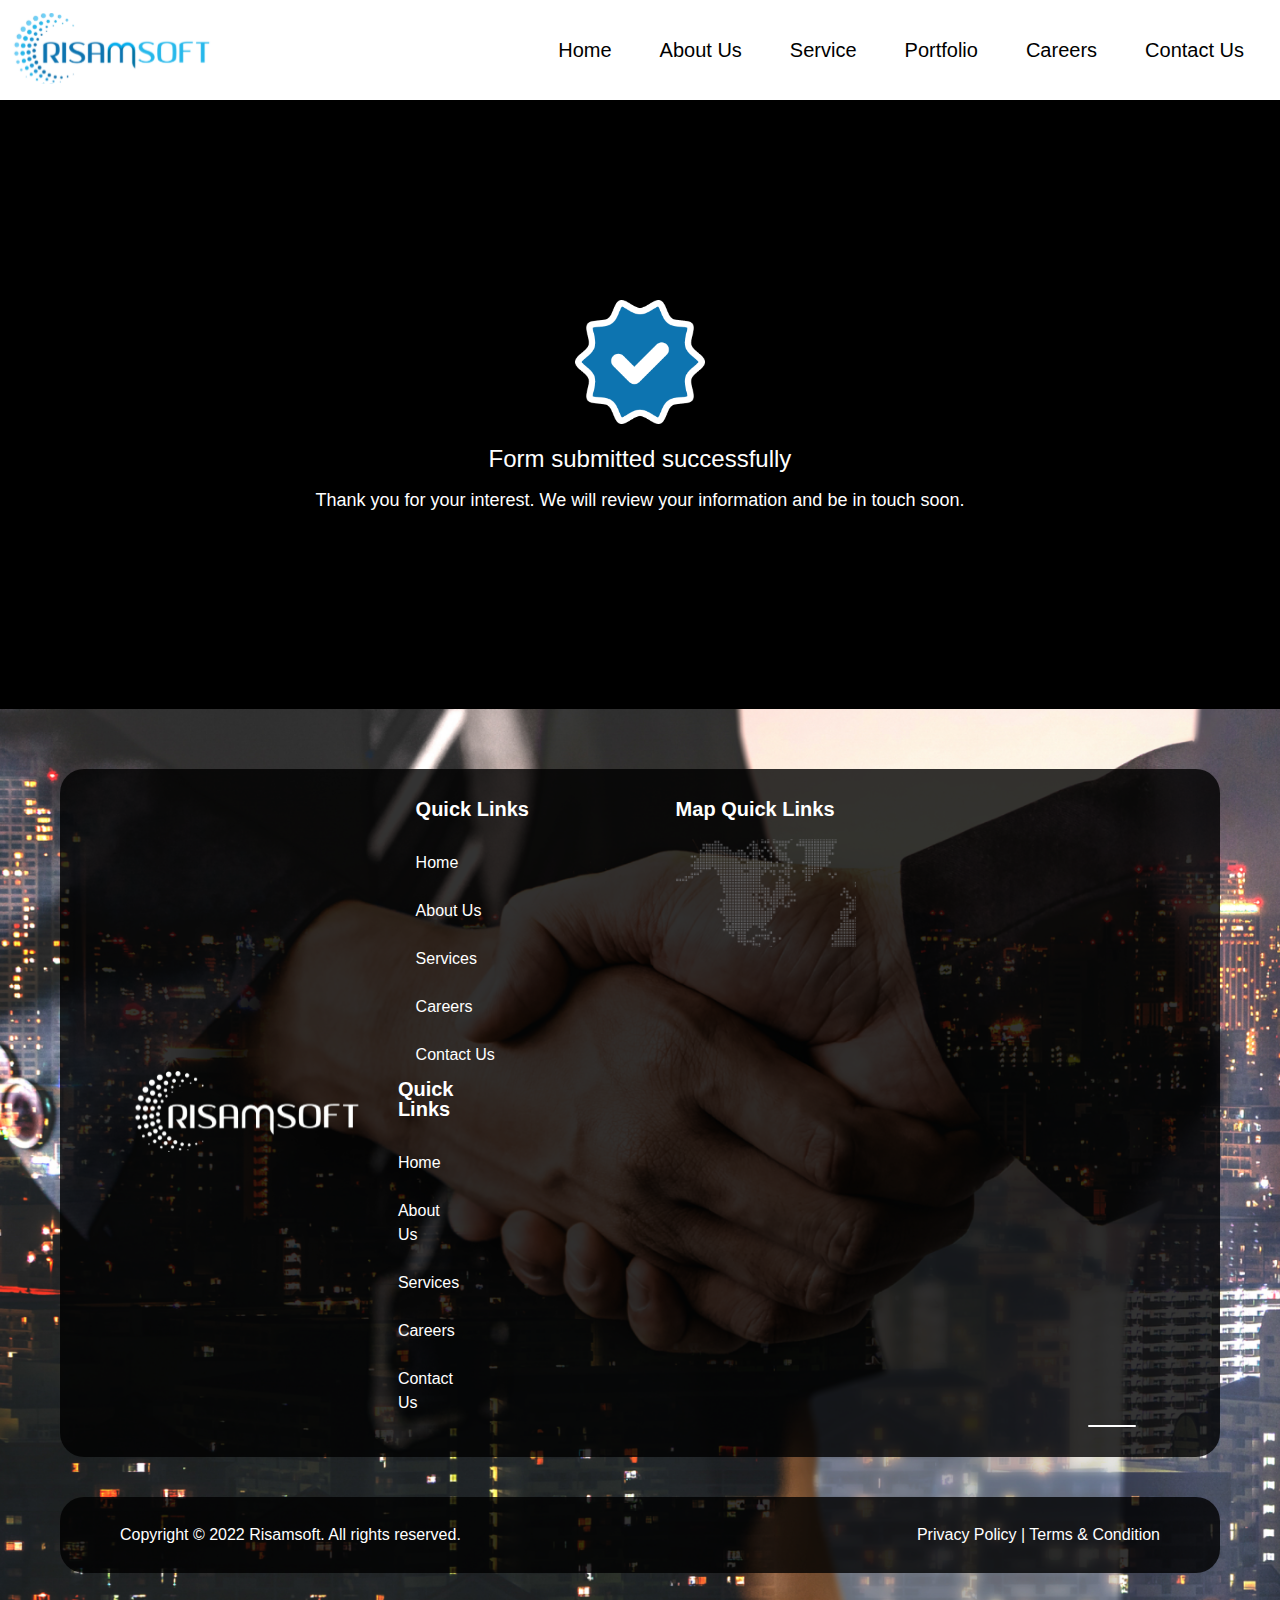
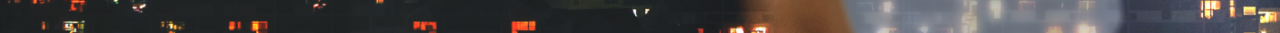
<file: success.html>
<!DOCTYPE html>
<html>

<head>
    <title>RisamSoft</title>
    <link rel="stylesheet" href="./assets/css/bootstrap.min.css" />
    <link rel="stylesheet" href="./assets/css/global.css" />
    <link rel="stylesheet" href="./assets/css/portfolio.css" />
    <link rel="stylesheet" href="./assets/css/slick.css" />
    <link rel="stylesheet" href="https://cdnjs.cloudflare.com/ajax/libs/font-awesome/6.4.0/css/all.min.css"
        integrity="sha512-iecdLmaskl7CVkqkXNQ/ZH/XLlvWZOJyj7Yy7tcenmpD1ypASozpmT/E0iPtmFIB46ZmdtAc9eNBvH0H/ZpiBw=="
        crossorigin="anonymous" referrerpolicy="no-referrer" />
    <meta name="viewport" content="width=device-width, initial-scale=1.0">
    <style>
        .sucess {
            background-color: #000;
            padding: 200px 0px;
        }

        .sucess img {
            width: 130px;
        }

        .sucess h3 {
            font-size: 24px;
            color: #fff;
            margin-top: 20px;
        }

        .sucess p {
            font-size: 18px;
            color: #fff;
            margin-top: 20px;
        }
    </style>
</head>

<body id="About">
    <header>
        <nav class="navbar navbar-expand-lg">
            <div class="container-fluid">
                <a class="navbar-brand" href="index.html"><img alt="riamsoft" src="./assets/images/riamsoft.svg" /></a>
                <button class="navbar-toggler" data-bs-toggle="collapse" data-bs-target="#navbar">
                    <span class="navbar-toggler-icon"><i class="fa fa-bars"></i></span>
                </button>
                <div class="collapse navbar-collapse" id="navbar">
                    <ul class="navbar-nav ms-auto">
                        <li class="nav-item">
                            <a class="nav-link" href="index.html">Home</a>
                        </li>
                        <li class="nav-item">
                            <a class="nav-link" href="about.html">About Us</a>
                        </li>
                        <li class="nav-item">
                            <a class="nav-link" href="about.html">Service</a>
                        </li>
                        <li class="nav-item">
                            <a class="nav-link" href="portfolio.html">Portfolio</a>
                        </li>
                        <li class="nav-item">
                            <a class="nav-link" href="careers.html">Careers</a>
                        </li>
                        <li class="nav-item">
                            <a class="nav-link" href="contact.html">Contact Us</a>
                        </li>
                    </ul>
                </div>
            </div>
        </nav>
    </header>
    <main class="text-center sucess">
        <div class="container">
            <div class="row">
                <div class="col-md-2"></div>
                <div class="col-md-8 text-center">
                    <img alt="success" src="./assets/images/success.png" alt="">
                    <h3>Form submitted successfully</h3>
                    <p>
                        Thank you for your interest. We will review your information and be in touch soon.
                    </p>
                </div>
                <div class="col-md-2"></div>
            </div>
        </div>
    </main>
    <footer class="footer p-60 mb-m-t-30">
        <div class="footer-overlay relative">
            <div class="container-fluid">
                <div class="row">
                    <div class="col-md-3 align-self-center">
                        <div class="about">
                            <img alt="footer-logo" class="logo" src="./assets/images/footer-logo.svg" />
                        </div>
                    </div>
                    <div class="col-md-3 mb-m-t-40">
                        <div class=" footer-links">
                            <h3>Quick Links</h3>
                            <ul>
                                <li><a class="text-white" href="./index.html">Home</a></li>
                                <li><a class="text-white" href="./about.html">About Us</a></li>
                                <li><a class="text-white" href="./services.html">Services</a></li>
                                <li><a class="text-white" href="./careers.html">Careers</a></li>
                                <li><a class="text-white" href="./contact.html">Contact Us</a></li>
                            </ul>
                        </div>
                        <div class="col-md-3 mb-m-t-40">
                            <div class=" footer-links">
                                <h3>Quick Links</h3>
                                <ul>
                                    <li><a class="text-white" href="#">Home</a></li>
                                    <li><a class="text-white" href="#">About Us</a></li>
                                    <li><a class="text-white" href="#">Services</a></li>
                                    <li><a class="text-white" href="#">Careers</a></li>
                                    <li><a class="text-white" href="#">Contact Us</a></li>
                                </ul>
                            </div>
                        </div>
                    </div>
                    <div class="col-md-3 mb-m-t-40">
                        <div class=" footer-links">
                            <h3>Map Quick Links</h3>
                            <div class="relative map">
                                <img alt="" src="./assets/images/map.png">
                                <i class="fas fa-map-marker-alt usa">
                                    <p>USA</p>
                                </i>
                                <i class="fas fa-map-marker-alt india">
                                    <p>India</p>
                                </i>
                            </div>
                        </div>
                    </div>
                </div>
                <button id="scrollToTopBtn"><i class="fas fa-arrow-up"></i></button>
            </div>
        </div>
        <div class="footer-overlay m-t-40 mb-m-t-20 gap-12 flex aic jcsb mb-fdc">
            <p class="m-0 text-white text-center">Copyright © 2022 Risamsoft. All rights reserved.</p>
            <p class="m-0 text-white text-center">Privacy Policy | Terms & Condition</p>
        </div>
    </footer>
    <script src="./assets/js/bootstrap.min.js"></script>
    <script src="https://ajax.googleapis.com/ajax/libs/jquery/2.1.1/jquery.min.js"></script>
    <script>
        var scrollToTopBtn = document.getElementById("scrollToTopBtn");
        var rootElement = document.documentElement;
    
        function scrollToTop() {
          // Scroll to top logic
          rootElement.scrollTo({
            top: 0,
            behavior: "smooth"
          });
        }
        scrollToTopBtn.addEventListener("click", scrollToTop);
      </script>
</body>

</html>
</file>
<file: assets/css/portfolio.css>
.section-heading{
    font-weight: var(--semi-bold);
    text-transform: uppercase;
    font-size: 26px!important;
    margin: 0 auto;
    width: 90%;
}
/*.portfolio{
    background: url(../images/gif.png) center / contain repeat;
}*/
.portfolio-img{
    position: relative;
}
.portfolio-img img{
    width: 100%;
    height: 500px;
    object-fit: cover;
    border-radius: 50px;
    position: relative;
    z-index: 1;
}
.progress-bars{
    display: flex;
    gap: 20px;
    flex-wrap: wrap;
    justify-content: center;
    margin-top: 25px;
}
div[class*=circle] {
    flex: 1 1 40%;
    position: relative;
    text-align: center;
    justify-content: center;
}
[class*=circle] p {
    margin-top: 18px;
    font-weight: 600;
    color: var(--themeColor);
}
.protfolio-progress{
    padding: 0 80px;
}
.achievement{
    left: 0;
    right: 0;
    top: 6px;
    width: 117px;
    height: 117px;
    display: flex;
    margin: 0 auto;
    font-size: 30px;
    color: #26B8EB;
    font-weight: 600;
    position: absolute;
    align-items: center;
    border-radius: 100px;
    justify-content: center;
    background-color: #D6F4FF;
}
.portfolio-img:before{
    left: 150px;
    z-index: 0;
    content: '';
    width: 100%;
    height: 50%;
    top: calc(50% + 25px);
    position: absolute;
    display: inline-block;
    border-top: 10px solid var(--themeColor);
    border-right: 10px solid var(--themeColor);
}
.portfolio-img:after{
    bottom: -52px;
    content: '';
    width: 35px;
    height: 35px;
    position: absolute;
    left: calc(100% + 128px);
    transform: rotate(45deg);
    background-color: var(--themeColor);
}
.right:before{
    left: auto;
    right: 150px;
    transform: rotateY(180deg);
}
.right:after{
    right: calc(100% + 128px);
    left: auto;
}

.portfolio .container-fluid{
    padding: 0 80px;
}
.overlay-text{
    left: 0;
    right: 0;
    width: 90%;
    z-index: 2;
    bottom: 30px;
    padding: 20px;
    margin: 0 auto;
    position: absolute;
    border-radius: 8px;
    text-align: center;
    background: rgba(0,0,0,.75);
}
.overlay-text h4{
    font-size: 24px;
    color: var(--white);
}
.business{
    border: 5px solid var(--themeColor);
}
.hover-text{
    height: 0;
    margin-top: 0;
    overflow: hidden;
    visibility: hidden;
    transition: height 0.5s ease;
}

.portfolio-img:hover  .hover-text{
    height: auto;
    margin-top: 8px;
    visibility: visible;
}
.heading{
    font-size: 56px;
}
@media(max-width: 767px){
    .overlay-text{
        bottom: 12px;
    }
    .overlay-text h4{
        font-size: 16px;
        font-weight: 600;
    }
    .overlay-text p{
        font-size: 13px;
        font-weight: 400;
        line-height: 1.5;
    }
    .image img{
        height: auto;
    }
    .protfolio-progress{
        padding: 0 16px;
    }
    .section-heading{width: 100%; font-size: 18px;}
    .portfolio .container-fluid{
        padding: 0 16px;
    }
    .mb-p-b-30{
        padding-bottom: 30px;
    }
    .portfolio-img img{
        height: auto;
        width: 100%;
        object-fit: cover;
        border-radius: 8px;
    }
    .portfolio-img:after, 
    .portfolio-img:before{
        display: none;
    }
    .heading{
        font-size: 24px;
        text-align: center;
    }
    .mb-y-p-30{
        padding: 30px 0px;
    }
    .m-lr-20{
        padding: 0px 20px;
    }
    .section-heading{
        font-size: 22px!important;
    }
}
</file>
<file: assets/css/global.css>
@import url(./reset.css);

:root {
    --secondaryColor: #0D74B0;
    --themeColor: #26B8EB;
    --normalText: 20px;
    --white: #ffffff;
    --grey: #707070;
    --extra-bold:900;
    --display: 60px;
    --heading: 36px;
    --black: #000;
    --normal: 400;
    --bold: 700;
    --semi-bold: 600;

    --mob-display: 28px;
    --mob-normalText: 16px;
    --mob-section-heading: 24px;
}
.navbar-expand-lg .navbar-nav{
    position: relative;
    z-index: 2;
}
.navbar-expand-lg .navbar-nav .nav-link.active, .dropdown-btn.active{
    position: relative;
    color: var(--themeColor);
}
.navbar-expand-lg .navbar-nav .nav-link.active:before, .dropdown-btn.active:before{
    content: '';
    display: inline-block;
    width: 8px;
    height: 8px;
    transform: rotate(45deg);
    vertical-align: middle;
    background-color: var(--themeColor);
    margin-right: 8px;
    margin-bottom: 4px;
}
a{
    text-decoration: none;
    display: block;
}
a.btn:hover{
    color: currentColor;
}
.text-theme{
    color: var(--themeColor);
}
.navbar-brand > img{
    width: 200px;
}
.navbar-expand-lg .navbar-nav .nav-link{
    padding: 24px;
    color: #000;
    font-weight: 500;
    font-weight: normal;
    font-size: var(--normalText);
    transition: all 200ms ease-in-out;
}
.navbar-expand-lg .navbar-nav .nav-link:hover{
    color: var(--themeColor);
}
.dropdown-btn{
    transition: all 200ms ease-in-out;
    background-color: transparent;
    font-size: var(--normalText);
    font-weight: normal;
    padding: 24px;
    color: #000;
    border: none;
}
.dropdown .dropdown-menu{
    background: var(--themeColor);
    border-radius: 0;
    width: 300px;
    padding: 0;
}
.dropdown .dropdown-menu li a.dropdown-item{
    padding: 16px;
    line-height: 1.25;
    white-space: normal;
    color: var(--white);
    font-size: var(--normalText);
}
.dropdown-item:focus, .dropdown-item:hover{
    background: var(--secondaryColor);
}
.btn{
    font-size: var(--normalText);
    min-width: 180px;
    padding: 10px 20px;
    font-weight: 600;
}
.primary{
    border: 1px solid var(--secondaryColor);
    background-color: var(--secondaryColor);
    color: var(--white);
}
.primary:hover{
    color: #fff;
}
.navbar-toggler-icon{
    height: auto;
}
.secondary{
    border: 1px solid var(--secondaryColor);
    background-color: transparent;
    color: var(--secondaryColor);
}
.secondary:hover{
    color: var(--secondaryColor);
}
.heading{
    font-size: var(--display);
    color: var(--themeColor);
    font-weight: var(--extra-bold);
    line-height: 1.1;
}

.header-heading{
    font-size: var(--display);
    color: var(--themeColor);
    font-weight: var(--extra-bold);
    line-height: 1.1;
}
.section-heading{
    font-size: var(--heading);
    font-weight: var(--extra-bold);
    line-height: 1.1;
}

.site-text{
    font-size: var(--normalText);
    color: var(--grey);
    line-height: 1.25;
}
.button-group{
    display: flex;
    column-gap: 40px;
}
.img-fluid{
    width: 100%;
}
.viewall{
    font-size: 16px;
    font-weight: var(--semi-bold);
    color: var(--themeColor);
    text-decoration: none;
    display: block;
}
.viewall:hover{
    color: var(--secondaryColor);
}
.dottedgif{
    background: url(../images/doted.gif) center right / contain no-repeat;
    background-size: 100%;
}
.text-white{
    color: var(--white);
}
.text-cente{
    text-align: center;
}
.relative{
    position: relative;
}
.gradient-border{
    border-width: 7px;
    border-style: solid;
    border-image: linear-gradient(to right, #fff 35%, #26B8EB);
    border-image-slice: 1;
}
/**** flex ****/
.flex{
    display: flex;
}
.aic{
    align-items: center;
}
.jcsb{
    justify-content: space-between;
}
.jcc{
    justify-content: center;
}

/**** PROCESS ****/
.process{
    position: relative;
}
.progress-section{
    background: url(../images/doted.gif) right / cover no-repeat;
}
.process-overlay{
    top: 43%;
    left: 50%;
    width: 65%;
    padding: 40px 40px;
    position: absolute;
    text-align: center;
    border-radius: 10px;
    backdrop-filter: blur( 9px );
    transform: translate(-50%, -50%);
    background: rgba( 38, 184, 235, 0.75 );
    box-shadow: 0px 0px 15px 10px rgba( 38, 184, 235, 0.75 );
}
.process-slider .slick-prev {
    border: 1px solid var(--themeColor);
    background-color: transparent;
    color: var(--themeColor);
    position: absolute;
    padding: 10px;
    bottom: -15px;
    left: 20%;
}
.process-slider .slick-next {
    border: 1px solid var(--themeColor);
    background-color: var(--themeColor);
    color: var(--white);
    position: absolute;
    padding: 10px;
    bottom: -15px;
    right: 20%;
    
}
.process-slider .slick-dots {
    justify-content: center;
    margin: 60px auto;
    display: flex;
}
.process-slider .slick-dots li button{
    height: 4px;
    width: 100px;
    border: none;
    font-size: 0;
    margin: 0 10px;
    border-radius: 20px;
    background: var(--grey);
}
.process-slider .slick-dots li.slick-active button{
    background: var(--themeColor);
}
.process-slider.slick-initialized .slick-slide.relative{
    flex-direction: column;
}
/**** footer ****/
.footer{
    width: 100%;
    height: 100%;
    position: relative;
    background: url(../images/footer/footer.webp) center /cover no-repeat;
}
.footer-overlay{
    background: rgba(0,0,0,.8);
    border-radius: 24px;
    padding: 30px 60px;
}
.footer .container-fluid{
    position: relative;
    z-index: 3;
}
.footer  img{
    width: 180px;
}

.footer  .logo{
    width: 230px;
}
.fa-map-marker-alt{
    position: absolute;
    color: #fff;
    text-align: center;
    font-size: 12px;
}
.usa{
    top: 37%;
    left: 25%;
}
.india{
    top: 3%;
    left: 72%;
}
.map{
    width: max-content;
}
.fa-map-marker-alt p{
    visibility: hidden;
    margin-top: 6px;
    font-weight: 400;
}
.fa-map-marker-alt:hover p{
    visibility: visible;
}
.about p{
    color: var(--white);
    line-height: 1.5;
    font-size: 18px;
    margin: 30px 0;
}
.social-icons{
    display: flex;
    column-gap: 12px;
}
.social-icons li{
    border-radius: 100px;
    width: 30px;
    height: 30px;
    display: flex;
    justify-content: center;
    align-items: center;
    background-color: var(--white);
    color: var(--black);
}
.social-icons li i{
    font-size: 14px;
}
.footer-links{
    width: 80%;
    margin: 0 auto;
}
.footer-links h3{
    color: #fff;
    font-size: 20px;
    font-weight: 600;
    margin-bottom: 20px;
}
.footer-links ul li a{
    font-size: 16px;
    font-weight: 300;
    padding: 12px 0;
    line-height: 1.5;
}
.footer-links ul li i{
    margin-right: 12px;
}
.footer-links ul li b{
    font-weight: 600;
    line-height: 1.5;
}
/**** Space Css ****/
.m-t-10{
    margin-top: 10px;
}
.m-t-16{
    margin-top: 16px;
}
.m-t-20{
    margin-top: 20px;
}
.m-t-40{
    margin-top: 40px;
}
.m-t-60{
    margin-top: 60px;
}
.m-t-80{
    margin-top: 80px;
}
.p-0{
    padding: 0;
}
.p-x-0{
    padding-right: 0;
    padding-left: 0;
}
.p-10{
    padding: 10px;
}
.p-r-0{
    padding-right: 0;
}
.p-l-0{
    padding-left: 0 !important;
}
.p-x-20{
    padding: 20px;
}
.p-60{
    padding: 60px;
}
.p-l-0{
    padding-left: 0;
}
.y-p-60{
    padding: 60px 16px;
}
.p-b-60 {
    padding-bottom: 60px;
}
.p-x-16{
    padding: 0 16px;
}
.p-24{
    padding: 24px;
}
.gap-12{
    gap: 12px;
}

div > .img-fluid{
    height: 100%;
    object-fit: cover;
}
.themebg{
    background: var(--themeColor);
}

/* subscription */
.subs-image{
    position: relative;
}
.image-overlay{
    background-color: rgba(0, 0, 0, .75);
    justify-content: center;
    flex-direction: column;
    align-items: center;
    position: absolute;
    display: flex;
    height: 100%;
    width: 100%;
    left: 0;
    top: 0;
}
.image-overlay .section-heading{
    text-transform: uppercase;
}
.image-overlay p i{
    margin-right: 10px;
    font-size: 28px;
}
.image-overlay p{
    font-size: 24px;
    font-weight: var(--normal);
    color: var(--white);
}
.sub_text{
    height: 100%;
    display: flex;
    align-items: center;
    flex-direction: column;
    justify-content: center;
    background: url(../images/doted.gif) right / contain no-repeat;
}
.sub_text .section-heading{
    text-transform: uppercase;
    color: var(--themeColor);
    white-space: pre-line;
    text-align: center;
    margin: 0 auto;
}
.email-input{
    border: 1px solid var(--grey);
    text-align: center;
    border-radius: 4px;
    padding: 10px;
    height: 50px;
    width: 50%;
}
::placeholder{
    color: var(--grey);
}

/****** banner for rest pages ******/
.banner{
    background: linear-gradient(to bottom, var(--themeColor) 55%, #fff 40%);
}
.note{
    background-color: var(--themeColor);
    padding: 40px;
}
.card{
    border-radius: 20px;
    border: 1px solid #b7b7b7;
}
.card:hover{
    border: none;
    box-shadow: 0 0 20px -7px rgba(0, 0, 0, .25);
}
.page-banner-image{
    height: 350px;
    border-width: 7px;
    border-style: solid;
    border-image: linear-gradient(175deg, #fff 20%, var(--secondaryColor));
    background: linear-gradient(175deg, #fff 20%, var(--secondaryColor));
    border-image-slice: 1;
    border-radius: 25px;

}
.banner .heading{
    text-transform: uppercase;
}
div > .hauto{
    height: auto;
}
.whatsapp{
    font-size: 24px;
    font-weight: 600;
    color: #fff;
    padding: 24px 40px;
    border: none;
    margin-top: 40px;
    display: flex;
    align-items: center;
    gap: 12px;
    background: var(--secondaryColor);
    margin-top: 60px;
}
.whatsapp img{
    width: 24px;
}
#scrollToTopBtn {
    background-color: #fff;
    border: none;
    color: #000;
    cursor: pointer;
    font-size: 18px;
    line-height: 48px;
    width: 48px;
    position: absolute;
    right: 24px;
    bottom: 0;
    font-size: 24px;
    border-radius: 50px;
  }
@media(min-width: 768px) and (max-width: 1199px){
    .footer-overlay{
        padding: 30px 0;
    }
    .footer .logo{
        width: 100%;
    }
}
@media(max-width: 1380px){
    .slick-slide img, .slick-slide img.img-fluid{
        width: 100%;
        height: 100%;
    }
    .process-slider .slick-slide img{
        height: 455px;
    }
}
@media(max-width:991px){
    .tab-p-l-16{
        padding-left: 16px;
    }
    .tab-p-r-12{
        padding-right: 12px;
    }
    .footer-overlay{
        padding: 30px 0;
    }
    .footer{
        padding: 30px;
    }
    .navbar-expand-lg .navbar-nav .nav-link{
        border-bottom: 1px solid #ddd;
        padding: 20px;
    }
    .dropdown{
        border-bottom: 1px solid #ddd;
    }
    .dropdown .dropdown-menu{
        width: calc(100% + 32px);
        margin: 0 -16px;
        padding: 0 24px;
    }
    .footer .logo{
        width: 100%;
    }
    
}
@media(max-width: 767px){
    .navbar-brand > img{
        width: 150px;
    }
    .mb-fdc{
        flex-direction: column;
    }
    .mb-m-t-0{
        margin-top: 0;
    }
    .mb-p-r-0{
        padding-right: 0 !important;
    }
    .mb-p-r-16{
        padding-right: 16px;
    }
    .mb-m-t-40{
        margin-top: 40px;
    }
    .mb-m-t-30{
        margin-top: 30px;
    }
    .mb-p-0{
        padding: 0;
    }

    .mb-p-b-0{
        padding-bottom: 0;
    }
    .mb-m-t-20{
        margin-top: 20px;
    }
    .mb-y-p-30{
        padding: 30px 16px;
    }
    .mb-p-b-30{
        padding-bottom: 30px;
    }
    .mb-p-16{
        padding: 16px;
    }
    .footer-overlay{
        padding: 16px;
        border-radius: 8px;
    }
    .whatsapp{
        font-size: 16px;
        padding: 12px 20px;
        margin-top: 40px;
    }
    .whatsapp img{
        width: 20px;
    }
    .process-overlay{
        width: 75%;
    }
    .process-slider .slick-dots{
        margin: 30px auto;
    }
    .process-slider .slick-dots li button{
        width: 30px;
    }
    .process-slider .slick-next{
        right: 16px;
    }
    .process-slider .slick-prev{
        left: 16px;
    }
    .process-slider .slick-slide img{
        height: 335px;
    }
    .footer{
        padding: 30px 16px;
    }
    .navbar-toggler:focus{
        border: none;
        outline: none;
        box-shadow: 0 0;
    }
    .heading{
        font-size: var(--mob-display);
    }
    .site-text{
        font-size: var(--mob-normalText);
    }
    .button-group{
        column-gap: 16px;
    }
    img, div > .img-fluid{
        width: 100%;
        height: auto;
    }
    .primary, .secondary{
        max-width: 100%;
        min-width: max-content;
        font-size: var(--mob-normalText);
        width: 100%;
    }
    .carousel-banner .primary, .carousel-banner .secondary{
        width: auto;
    }
    .section-heading{
        line-height: 1.5;
        font-size: var(--mob-section-heading);
    }
    .footer-links {
        width: 100%;
    }
    .footer-links h3{
        margin-bottom: 8px;
    }
    .footer-links ul li a{
        padding: 10px 0;
    }
    .image-overlay{
        padding: 20px;
    }
    .image-overlay .section-heading,
    .sub_text .section-heading{
        width: 100%;
    }
    .email-input{
        width: 100%;
    }
    .image img{
        height: 300px;
    }
    /* .page-banner-image{
        height: 300px;
    } */
    .hide-md-down{
        display: none;
     }
}

@media(max-width: 525px){
    .process-overlay{
        width: 100%;
    }
    .page-banner-image{
        height: auto;
    }
    .hide-sm-down{
        display: none;
     }
}
</file>
